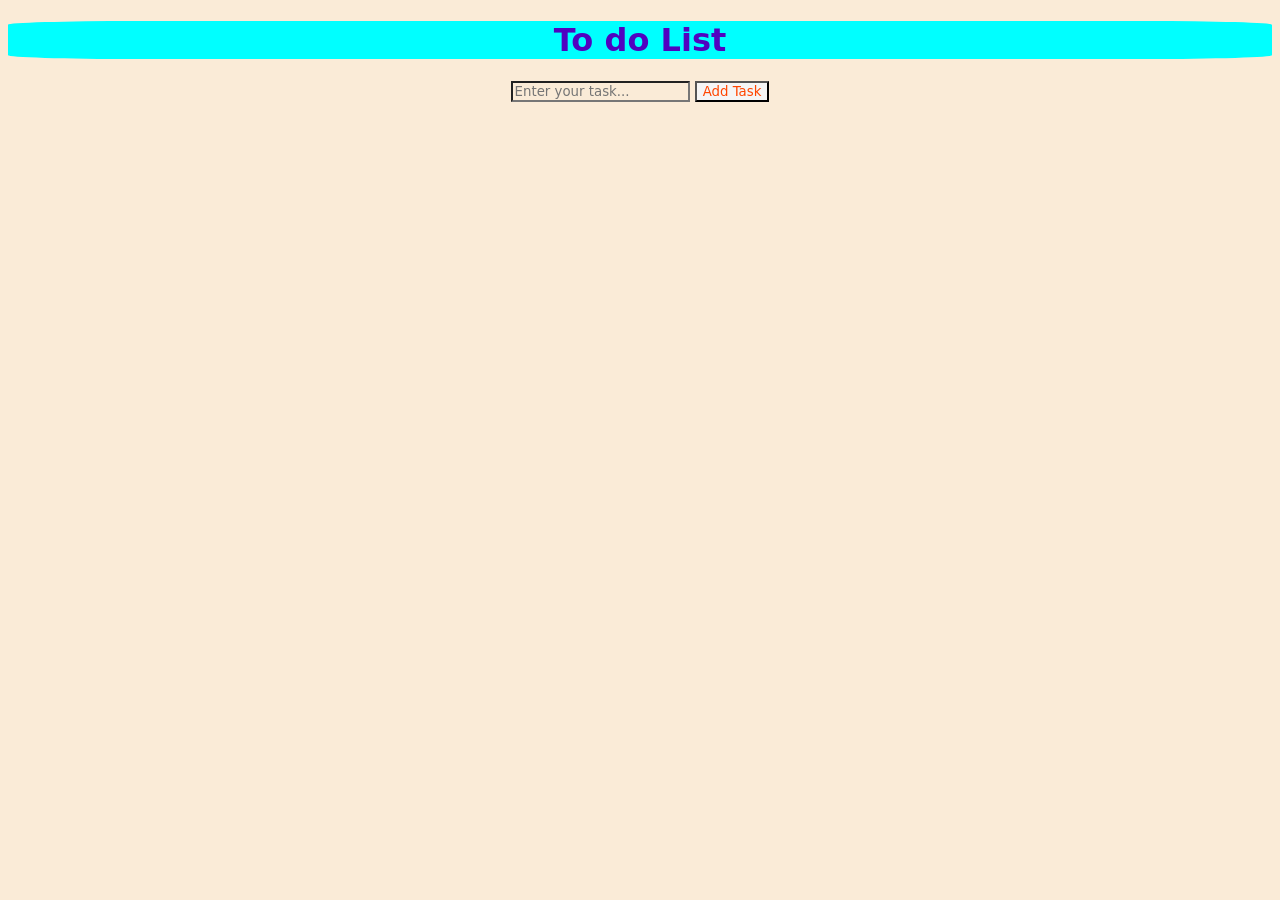
<file: JavaScript Assignment Todo List/index.html>
<!DOCTYPE html>
<html lang="en">

<head>
    <meta charset="UTF-8">
    <meta name="viewport" content="width=device-width, initial-scale=1.0">
    <link rel="stylesheet" href="style.css">
    <title>Document</title>
</head>

<body>

    <div id="main-div">

        <h1 id="heading">To do List</h1>

        <input id="main-inp" placeholder="Enter your task...">

        <button id="add-task">Add Task</button>

    </div>

    <div id="task-container"></div>

    <script src="script.js"></script>

</body>

</html>
</file>
<file: JavaScript Assignment Todo List/style.css>
*{
    background-color: antiquewhite;
    font-family: system-ui, -apple-system, BlinkMacSystemFont, 'Segoe UI', Roboto, Oxygen, Ubuntu, Cantarell, 'Open Sans', 'Helvetica Neue', sans-serif;
}

#main-div {
    text-align: center;

}
#heading {
    color: #5003C0;
    background-color: aqua;
    border-radius: 10%;
}

#task-container {
    margin: 30px;
    text-align: center;
}
.new-task-input {
    margin: 20px;
}

#add-task {
    color: orangered;
    background-color: whitesmoke;
}
</file>
